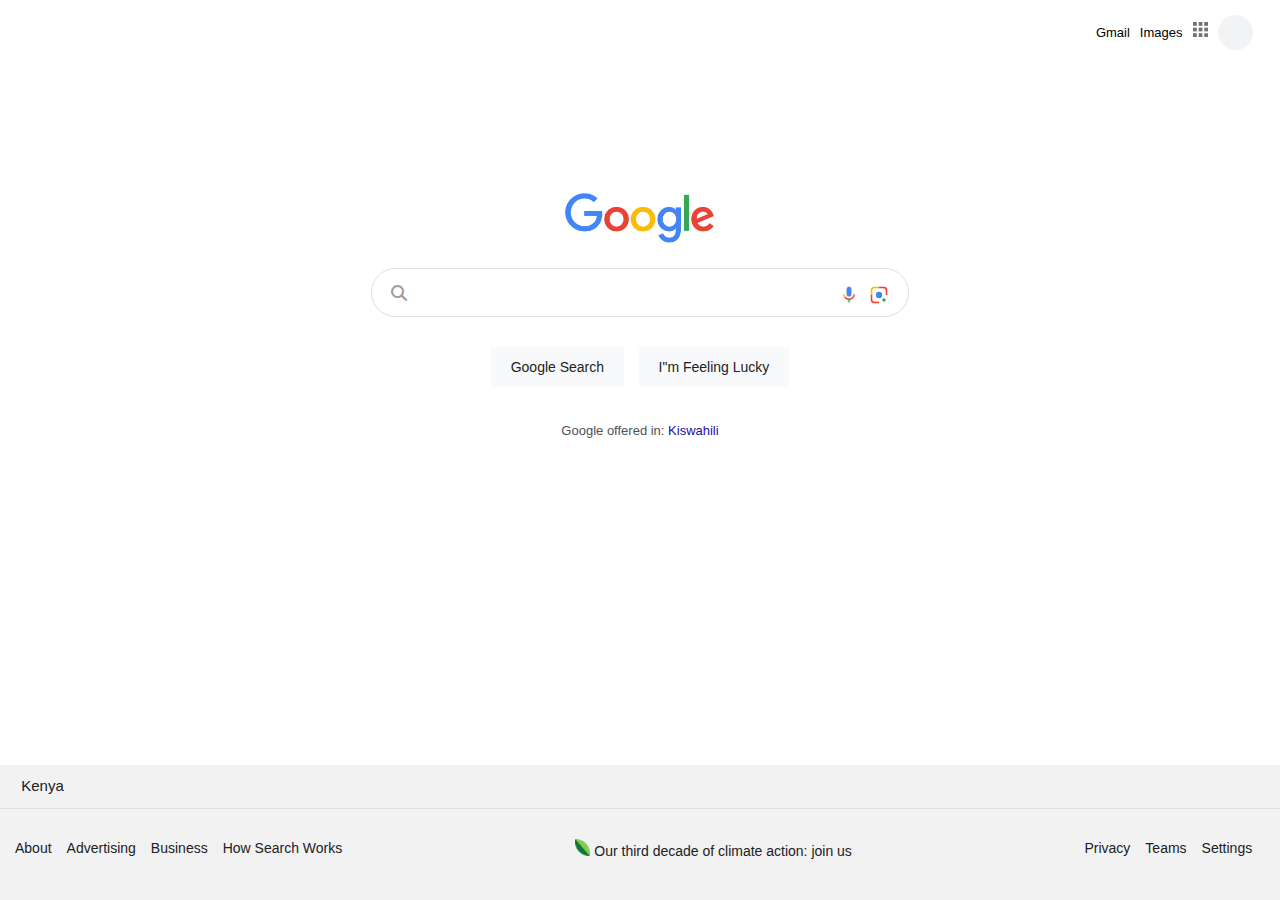
<file: V2-google.com/index.html>
<!DOCTYPE html>
<html lang="en">
  <head>
    <meta charset="UTF-8" />
    <meta name="viewport" content="width=device-width, initial-scale=1.0" />
    <title>Google</title>
    <link rel="icon" type="image/x-icon" href="img/favicon.ico" />
    <link rel="stylesheet" href="style.css" />
    <link rel="stylesheet" href="large.css" />
    <link rel="stylesheet" href="medium.css" />
    <link
      rel="stylesheet"
      href="https://cdnjs.cloudflare.com/ajax/libs/font-awesome/6.5.2/css/all.min.css"
    />
  </head>
  <body>
    <div class="container">
      <header>
        <div class="nav">
          <a href="https://mail.google.com/mail/">Gmail</a>
          <a href="https://www.google.com/imghp?hl=en&ogbl">Images</a>
          <div class="menu"><a href="https://www.google.co.ke/intl/en/about/products">
            <img src="img/menu.jpg" alt="" title="Google Apps"/> </a>
            <div class="avatar"> <a
              href="https://accounts.google.com/ServiceLogin?hl=en&passive=true&continue=https://www.google.com/&ec=GAZAmgQ"
              ></a></div>
          </div>
        </div>
      </header>
      <main>
        <section id="section-1">
          <div class="image">
            <img src="img/googlelogo.png" alt="" />
          </div>
          <div class="inputs">
            <input type="text" />
            <div class="icons">
              <i class="fa-solid fa-magnifying-glass"></i>

              <div class="icons-right">
                <img src="img/mic.jpeg" alt="" title="Search by voice" />
                <img src="img/imagejpg.jpg" alt="" title="Search by image" />
              </div>
            </div>
          </div>

          <div class="buttons">
            <div class="top-buttons">
              <button type="submit">Google Search</button>
              <button type="submit">I"m Feeling Lucky</button>
            </div>
            <div class="bottom-text">
              <p>Google offered in: <a href="https://www.google.com/setprefs?sig=0_LyNW0cRHYwlqBhwj7lFCcorU8ws%3D&hl=sw&source=homepage&sa=X&ved=0ahUKEwiy6sbdmv2FAxU6Q_EDHY4dDwgQ2ZgBCBQ">Kiswahili</a></p>
            </div>
          </div>
        </section>
      </main>
    </div>

    <!----------footer----------->
    <footer>
      <div class="top-footer">
        <p>Kenya</p>
      </div>
      <div class="bottom-footer">
        <div class="about">
          <a href="https://www.google.com/url?sa=t&rct=j&source=webhp&url=https://about.google/%3Futm_source%3Dgoogle-KE%26utm_medium%3Dreferral%26utm_campaign%3Dhp-footer%26fg%3D1&ved=0ahUKEwjO2pmdh_mFAxVdxAIHHZo-D0UQkNQCCCA&bl=WISN&opi=89978449&usg=AOvVaw1ASiMfKnAjWVoDXUrVqK8U">About</a>
          <a href="https://www.google.com/url?sa=t&rct=j&source=webhp&url=https://www.google.com/intl/en_ke/ads/%3Fsubid%3Dww-ww-et-g-awa-a-g_hpafoot1_1!o2%26utm_source%3Dgoogle.com%26utm_medium%3Dreferral%26utm_campaign%3Dgoogle_hpafooter%26fg%3D1&ved=0ahUKEwjO2pmdh_mFAxVdxAIHHZo-D0UQkdQCCCE&bl=WISN&opi=89978449&usg=AOvVaw25ZbGMqxDuUEDaIUgVqcQ0">Advertising</a>
          <a href="https://www.google.com/url?sa=t&rct=j&source=webhp&url=https://www.google.com/services/%3Fsubid%3Dww-ww-et-g-awa-a-g_hpbfoot1_1!o2%26utm_source%3Dgoogle.com%26utm_medium%3Dreferral%26utm_campaign%3Dgoogle_hpbfooter%26fg%3D1&ved=0ahUKEwjO2pmdh_mFAxVdxAIHHZo-D0UQktQCCCI&bl=WISN&opi=89978449&usg=AOvVaw2SJ4zwRVXKyZr53qG9dm4K">Business</a>
          <a href="https://google.com/search/howsearchworks">How Search Works</a>
        </div>
        <div class="climate">
          <img src="img/download.png" alt="leaf" />
          <a href="https://www.google.com/url?sa=t&rct=j&source=webhp&url=https://sustainability.google/%3Futm_source%3Dgooglehpfooter%26utm_medium%3Dhousepromos%26utm_campaign%3Dbottom-footer%26utm_content%3D&ved=0ahUKEwi_xpPrmfmFAxVI8gIHHds6D74QiM8HCBg&bl=WISN&opi=89978449&usg=AOvVaw139iVQTqD0Wi2hXWOWcEdi">Our third decade of climate action: join us</a>
        </div>
        <div class="teams">
          <a href="https://www.google.com/url?sa=t&rct=j&source=webhp&url=https://policies.google.com/privacy%3Fhl%3Den-KE%26fg%3D1&ved=0ahUKEwjO2pmdh_mFAxVdxAIHHZo-D0UQ8awCCCQ&bl=WISN&opi=89978449&usg=AOvVaw0GhexaAOjZ2KmQ68Alm_a2">Privacy</a>
          <a href="https://www.google.com/url?sa=t&rct=j&source=webhp&url=https://policies.google.com/terms%3Fhl%3Den-KE%26fg%3D1&ved=0ahUKEwjO2pmdh_mFAxVdxAIHHZo-D0UQ8qwCCCU&bl=WISN&opi=89978449&usg=AOvVaw0cnaoteqL9pKby8fW3Rbuu">Teams</a>
          <a href="#">Settings</a>
        </div>
      </div>
    </footer>
  </body>
</html>
</file>
<file: V2-google.com/style.css>
* {
  padding: 0;
  margin: 0;
  box-sizing: border-box;
}
body {
  background: #fff;
  font-family: Arial, Helvetica, sans-serif;
}
.container {
  min-height: 85dvh;
}
header {
  padding: 15px;
}

.nav {
  display: flex;
  align-items: center;
  gap: 10px;
  max-width: 99%;
  justify-content: flex-end;
}
.nav a {
  font-size: 13px;
  font-weight: 300;
  line-height: 24px;
  color: #000000;
  text-decoration: none;
}
.menu {
  display: flex;
  align-items: center;
  gap: 10px;
}
.avatar {
  width: 35px;
  height: 35px;
  border-radius: 50%;
  background: #f2f3f4;
  cursor: pointer;
}
.avatar:hover {
  background: #dadadb;
}
.menu img {
  width: 15px;
  height: 15px;
  object-fit: contain;
  cursor: pointer;
}

.title{
 background-color: cream;
}

/*-------section-1------ */
.section-1 {
  width: 100%;
}

.image {
  width: 60%;
  margin: 0 auto;
  margin-top: 10%;
  margin-bottom: 20px;
  text-align: center;
}
.image img {
  width: 150px;
}

.inputs {
  width: 60%;
  display: flex;
  flex-direction: column;
  align-items: center;
  justify-content: center;
  margin-top: 30px;
  margin: 0 auto;
  position: relative;
}
.icons {
  width: 70%;
  align-self: center;
  justify-self: center;
  display: flex;
  justify-content: space-between;
  position: absolute;
  top: 35%;
}
.icons i {
  margin-left: 20px;
  color: #9c9d9e;
}
.inputs input {
  width: 70%;
  border: 1px solid #ddd;
  padding: 16px;
  border-radius: 30px;
  outline: 0;
}
.inputs input:hover {
  box-shadow: rgba(0, 0, 0, 0.24) 6px 6px 6px 6px;
  transition: 1.5;
}
.icons-right {
  display: flex;
  gap: 10px;
  margin-right: 20px;
}

.icons-right img {
  width: 20px;
  cursor: pointer;
}

/*---------------Buttons-section-------------*/
.buttons {
  display: grid;
  grid-gap: 30px;
  width: 50%;
  margin: 0 auto;
  text-align: center;
  margin-top: 30px;
}

.top-buttons button {
  background: #f8f9fa;
  font-size: 14px;
  color: #222222;
  font-weight: 500;
  padding: 12px 20px;
  border: none;
  outline: none;
  cursor: pointer;
  transition: 0.5s;
}
.top-buttons button:hover {
  border-radius: 5px;
  border: 1px solid #f2f3f1;
  box-shadow: rgba(50, 50, 105, 0.15) 0px 2px 5px 0px,
    rgba(0, 0, 0, 0.05) 0px 1px 1px 0px;
}
.top-buttons button:last-child {
  margin-left: 10px;
}
.bottom-text p {
  font-size: 13px;
  line-height: 28px;
  color: #4d5156;
  font-weight: 300;
}
.bottom-text a {
  color: #1a0dab;
  text-decoration: none;
}
.bottom-text a:hover {
  text-decoration: underline;
}
/*-------------footer----------*/
footer {
  min-height: 15dvh;
  background: #f2f2f2;
}
.top-footer,
.bottom-footer {
  margin-bottom: 15px;
  padding: 15px;
}
.top-footer p {
  padding-left: 0.5%;
  font-size: 15px;
  color: #202124;
  line-height: 12.5px;
  font-weight: 400;
}
.bottom-footer {
  width: 99%;
  display: flex;
  align-items: center;
  justify-content: space-between;
}
.about,
.teams {
  display: flex;
  align-items: center;
  gap: 15px;
}
.about a,
.climate a,
.teams a {
  font-size: 14px;
  line-height: 11.7px;
  color: #202124;
  font-weight: 400;
  text-decoration: none;
}
.top-footer {
  border-bottom: 1px solid #ddd;
}

.about a:hover,
.climate a:hover,
.teams a:hover {
  text-decoration: underline;
}

.climate img {
  width: 15px;
  object-fit: contain;
}
</file>
<file: V2-google.com/large.css>
@media (max-width: 1200px) {
 
  .inputs input {
    width: 90%;
  }
  .bottom-footer {
    position: relative;
    width: 90%;
    justify-content: space-around;
  }
  .container {
    min-height: 80dvh;
  }
  footer {
    min-height: 20dvh;
  }
  .climate {
    position: absolute;
    top: 0%;
  }
  .about,
  .teams {
    padding: 25px;
  }
}
</file>
<file: V2-google.com/medium.css>
@media (max-width: 768px) {
  header {
    /*background-color: red;*/
  }
  .inputs {
    width: 80%;
  }
  .buttons {
    width: 80%;
  }
  .inputs input {
    width: 90%;
  }
  .bottom-footer {
    flex-wrap: wrap;
  }
}
</file>
